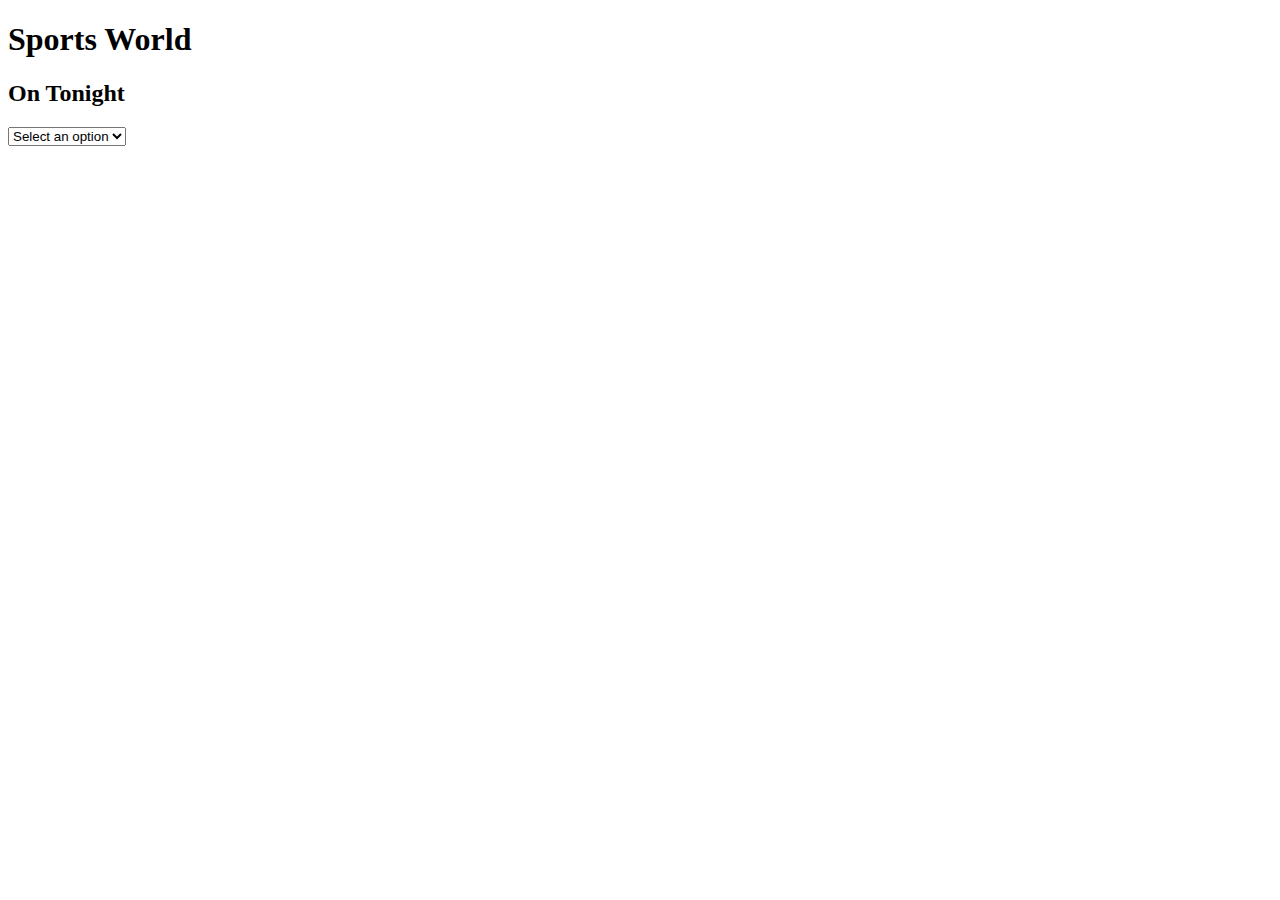
<file: index.html>
<!DOCTYPE html>
<html lang="en">
<head>
    <meta charset="UTF-8">
    <meta name="viewport" content="width=device-width, initial-scale=1.0">
    <style src="index.css"></style>
    <title>Sports Betting</title>
</head>
<body>
    <h1>Sports World</h1>
    <div>
        <h2>On Tonight</h2>
        <div class="sports">
            <select name="sports" id="nonDoup">
                <option value="" disabled selected>Select an option</option>
              
               
            </select>
            <ul class="Sports_tonight">
        
            </ul>
        </div>
    </div>



    <script src="index.js"></script>
</body>
</html>
</file>
